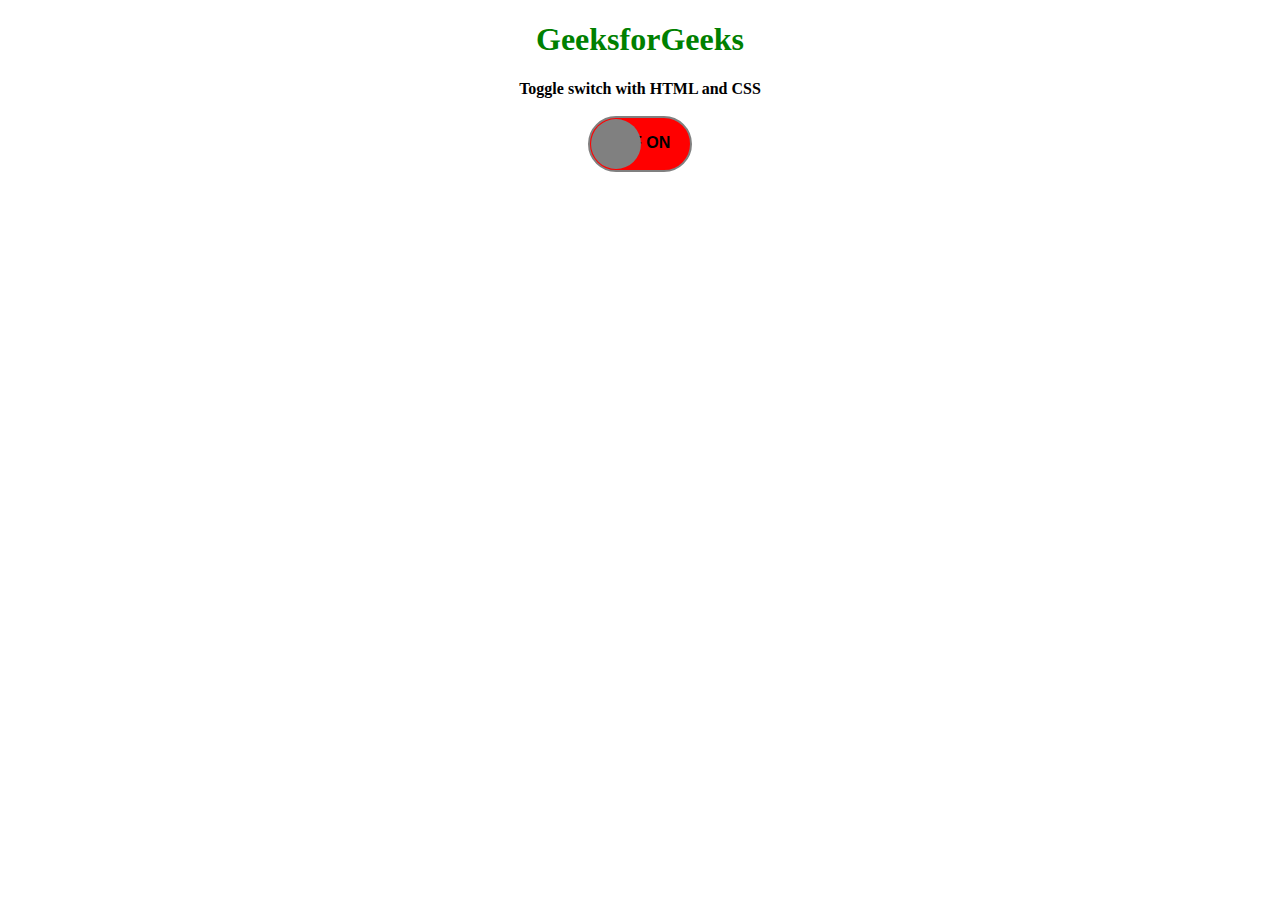
<file: src/pages/Videos/asddaadad.html>
<!DOCTYPE html>
<html>

<head>
	<title>toggle switch</title>

	<style>
		h1 {
			color: green;
		}
			
		/* toggle in label designing */
		.toggle {
			position : relative ;
			display : inline-block;
			width : 100px;
			height : 52px;
			background-color: red;
			border-radius: 30px;
			border: 2px solid gray;
		}
			
		/* After slide changes */
		.toggle:after {
			content: '';
			position: absolute;
			width: 50px;
			height: 50px;
			border-radius: 50%;
			background-color: gray;
			top: 1px; 
			left: 1px;
			transition: all 0.5s;
		}
			
		/* Toggle text */
		p {
			font-family: Arial, Helvetica, sans-serif;
			font-weight: bold;
		}
			
		/* Checkbox checked effect */
		.checkbox:checked + .toggle::after {
			left : 49px; 
		}
			
		/* Checkbox checked toggle label bg color */
		.checkbox:checked + .toggle {
			background-color: green;
		}
			
		/* Checkbox vanished */
		.checkbox { 
			display : none;
		}
	</style>
</head>

<body>
	<center>
		
		<h1>GeeksforGeeks</h1>
		<b>Toggle switch with HTML and CSS</b>
		<br><br>
		
		<input type="checkbox"
			id="switch"
			class="checkbox" />
				
		<label for="switch"
			class="toggle">
			<p>
				OFF  ON
			</p>
		</label>
	</center>
</body>

</html>
</file>
